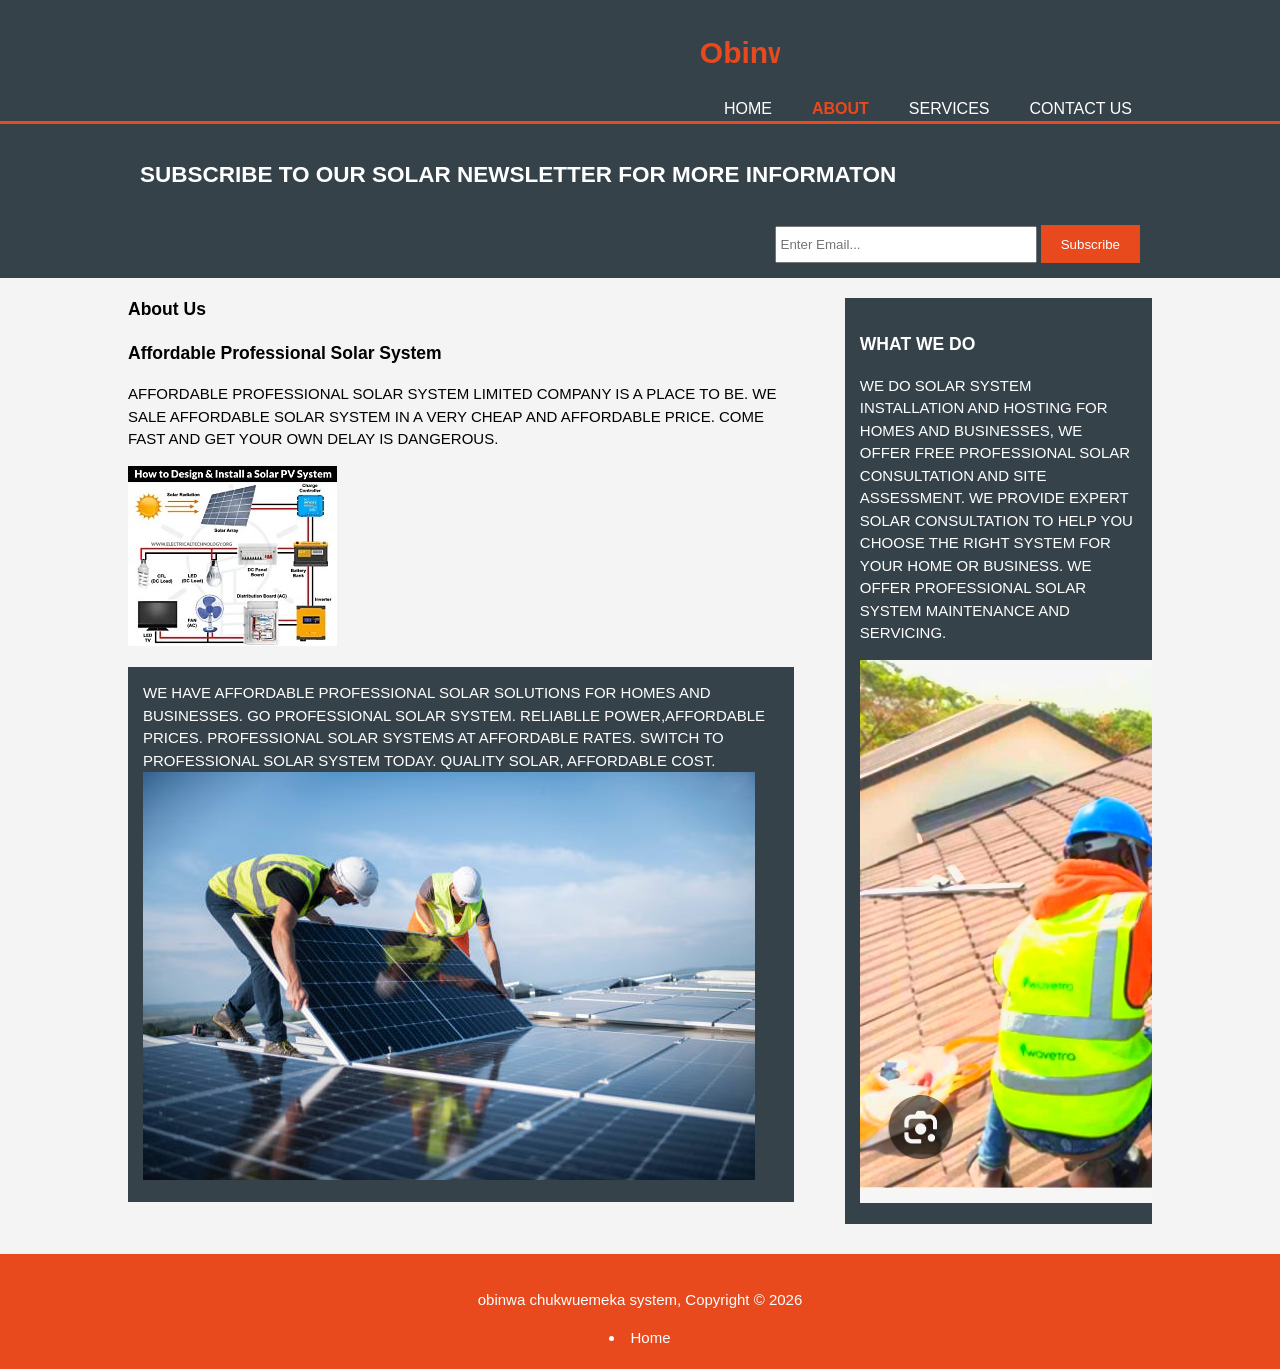
<file: about.html>
<!DOCTYPE html>
<html>
  <head>
    <meta charset="utf-8">
    <meta name="description" content="Affordable And Professional Solar System">
	  <meta name="keywords" content="Solar System, Affordable Solar System, Professional Solar System">
  	<meta name="author" content="Brad Traversy">
    <title>Obinwa Chukwuemeka System| About</title>
    <link rel="stylesheet" href="style.css">
    <link rel="icon" href="img/favicon.png">
  </head>
  <body>
    <header>
      <div class="container">
        <div id="branding">
          <h1><span class="highlight"><marquee>Obinwa Chukwuemeka Stephen</span> Solar System</marquee></h1>
        </div>
        <nav>
          <ul>
            <li><a href="index.html">Home</a></li>
            <li class="current"><a href="about.html">About</a></li>
            <li><a href="services.html">Services</a></li><li><a href="contact.html">Contact us</a></li>
          </ul>
        </nav>
      </div>
    </header>

    <section id="newsletter">
      <div class="container">
        <h1>SUBSCRIBE TO OUR SOLAR NEWSLETTER FOR MORE INFORMATON</h1>
        <form>
          <input type="email" placeholder="Enter Email..." required>
          <button type="submit" class="button_1">Subscribe</button>
        </form>
      </div>
    </section>

    <section id="main">
      <div class="container">
        <article id="main-col">
          <h1 class="page-title">About Us</h1>
          <p>
      <h1>Affordable Professional Solar System</h1>
        <p>AFFORDABLE PROFESSIONAL SOLAR SYSTEM LIMITED COMPANY IS A PLACE TO BE. WE SALE AFFORDABLE SOLAR SYSTEM IN A VERY CHEAP AND AFFORDABLE PRICE. COME FAST AND GET YOUR OWN DELAY IS DANGEROUS.</p>
          <img src="th.jpg">
      </p>
          <p class="dark">
      WE HAVE AFFORDABLE PROFESSIONAL SOLAR SOLUTIONS FOR HOMES AND BUSINESSES. GO PROFESSIONAL SOLAR SYSTEM. RELIABLLE POWER,AFFORDABLE PRICES. PROFESSIONAL SOLAR SYSTEMS AT AFFORDABLE RATES. SWITCH TO PROFESSIONAL SOLAR SYSTEM TODAY. QUALITY SOLAR, AFFORDABLE COST.
       <img src="istockphoto-1405880267-612x612.jpg">    
    </p>
        </article>

        <aside id="sidebar">
          <div class="dark">
            <h3>WHAT WE DO</h3>
            <p>WE DO SOLAR SYSTEM INSTALLATION AND HOSTING FOR HOMES AND BUSINESSES, WE OFFER FREE PROFESSIONAL SOLAR CONSULTATION AND SITE ASSESSMENT. WE PROVIDE EXPERT SOLAR CONSULTATION TO HELP YOU CHOOSE THE RIGHT SYSTEM FOR YOUR HOME OR BUSINESS. WE OFFER PROFESSIONAL SOLAR SYSTEM MAINTENANCE AND SERVICING.</p>
         <img src="Screenshot_20260521-155431_1.png">
          </div>
        </aside>
      </div>
    </section>

    <footer>
      <p>obinwa chukwuemeka system, Copyright &copy; 2026</p><li><a href="index.html">Home</a></li>
    </footer>
  </body>
</html>
</file>
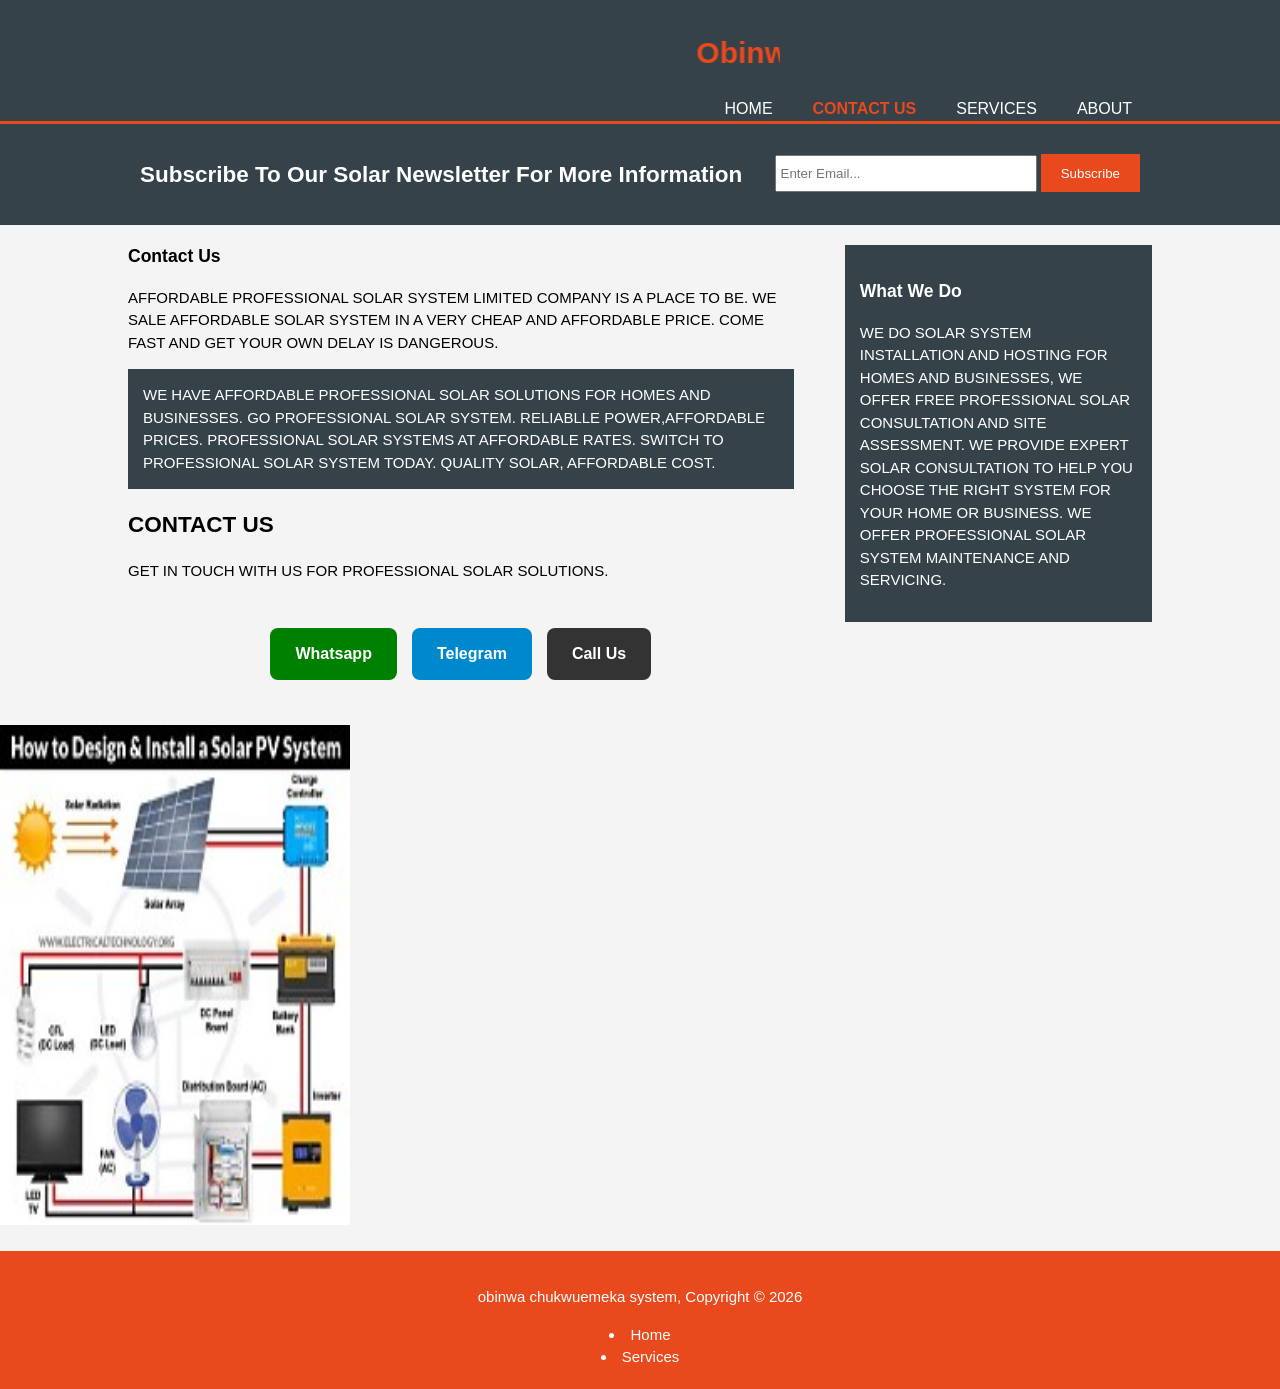
<file: contact.html>
<!DOCTYPE html>
<html>
  <head>
    <meta charset="utf-8">
    <meta name="description" content="Affordable and professional solar system">
	  <meta name="keywords" content="solar system, affordable solar system, professional solar system">
  	<meta name="author" content="Brad Traversy">
    <title>Obinwa Chukwuemeka System| Contact us</title>
    <link rel="stylesheet" href="style.css">
    <link rel="icon" href="solar-panel-installation.jpg">
  </head>
  <body>
    <header>
      <div class="container">
        <div id="branding">
          <h1><span class="highlight"><marquee>Obinwa Chukwuemeka Stephen</span> Solar System </marquee></h1>
        </div>
        <nav>
          <ul>
            <li><a href="index.html">Home</a></li>
            <li class="current"><a href="contact.html">Contact us</a></li>
            <li><a href="services.html">Services</a><li><a href="about.html">About</a></li>
          </ul>
        </nav>
      </div>
    </header>

    <section id="newsletter">
      <div class="container">
        <h1>Subscribe To Our Solar Newsletter For More Information</h1>
        <form>
          <input type="email" placeholder="Enter Email..." required>
          <button type="submit" class="button_1">Subscribe</button>
        </form>
      </div>
    </section>

    <section id="main">
      <div class="container">
        <article id="main-col">
          <h1 class="page-title">Contact Us</h1>
          <p>
            AFFORDABLE PROFESSIONAL SOLAR SYSTEM LIMITED COMPANY IS A PLACE TO BE. WE SALE AFFORDABLE SOLAR SYSTEM IN A VERY CHEAP AND AFFORDABLE PRICE. COME FAST AND GET YOUR OWN DELAY IS DANGEROUS.</p>
          </p>
          <p class="dark">
  WE HAVE AFFORDABLE PROFESSIONAL SOLAR SOLUTIONS FOR HOMES AND BUSINESSES. GO PROFESSIONAL SOLAR SYSTEM. RELIABLLE POWER,AFFORDABLE PRICES. PROFESSIONAL SOLAR SYSTEMS AT AFFORDABLE RATES. SWITCH TO PROFESSIONAL SOLAR SYSTEM TODAY. QUALITY SOLAR, AFFORDABLE COST.
          </p>

<section>
  <h2>CONTACT US</h2>
  <P>GET IN TOUCH WITH US FOR PROFESSIONAL SOLAR SOLUTIONS.</P>
  <div class="contact-links">
	<a href="https://wa.me/2349042474331?text=Hello%2c%20i%20am%20interested%20in%20your%20Services...."
            target="_blank" rel="noopener noreferrer" class="contact-btn">Whatsapp</a>
  <a
  href="https://t.me/MySolarCompany"
              target="_blank"
              class="contact-btn
        telegram">
      Telegram
      </a>
      <a href="tele:+2349042474331"
         class="contact-btn phone">
        Call Us
	  </a>
	  
  </div>
</section>
          </p>
        </article>

        <aside id="sidebar">
          <div class="dark">
            <h3>What We Do</h3>
            <p>WE DO SOLAR SYSTEM INSTALLATION AND HOSTING FOR HOMES AND BUSINESSES, WE OFFER FREE PROFESSIONAL SOLAR CONSULTATION AND SITE ASSESSMENT. WE PROVIDE EXPERT SOLAR CONSULTATION TO HELP YOU CHOOSE THE RIGHT SYSTEM FOR YOUR HOME OR BUSINESS. WE OFFER PROFESSIONAL SOLAR SYSTEM MAINTENANCE AND SERVICING.</p>
          </div>
        </aside>
      </div>
    </section>
   <img src="th.jpg" width="350" height="500" alt="Solar is the best">

    <footer>
      <p>obinwa chukwuemeka system, Copyright &copy; 2026</p><li><a href="index.html">Home</a></li><li><a href="services.html">Services</a></li>
    </footer>
  </body>
</html>
</file>
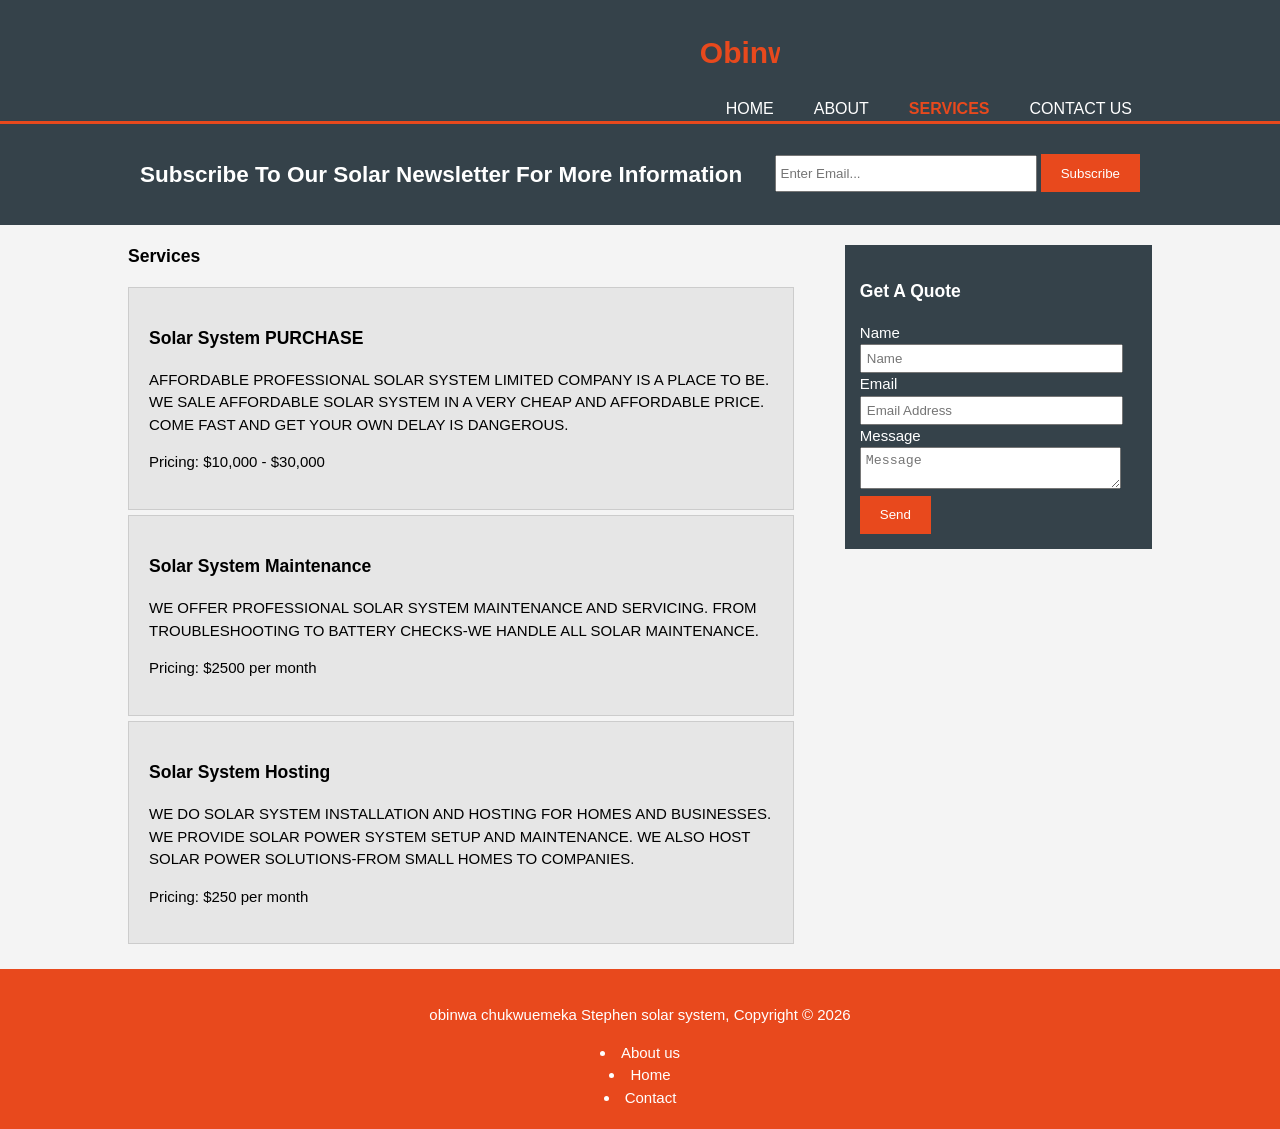
<file: services.html>
<!DOCTYPE html>
<html>
  <head>
    <meta charset="utf-8">
    <meta name="description" content="solar technology professional dealers">
	  <meta name="keywords" content="solar technology, affordable solar system, professional solar system">
  	<meta name="author" content="Brad Traversy">
    <title>Obinwa Chukwuemeka Stephen Solar System | Services</title>
    <link rel="stylesheet" href="style.css">
    <link rel="icon" href="img/favicon.png">
  </head>
  <body>
    <header>
      <div class="container">
        <div id="branding">
          <h1><span class="highlight"><marquee>Obinwa Chukwuemeka Stephen</span> Solar System</marquee></h1>
        </div>
        <nav>
          <ul>
            <li><a href="index.html">Home</a></li>
            <li><a href="about.html">About</a></li>
            <li class="current"><a href="services.html">Services</a></li><li><a href="contact.html">Contact us</a></li>
          </ul>
        </nav>
      </div>
    </header>

    <section id="newsletter">
      <div class="container">
        <h1>Subscribe To  Our Solar Newsletter For More Information</h1>
        <form>
          <input type="email" placeholder="Enter Email..." required>
          <button type="submit" class="button_1">Subscribe</button>
        </form>
      </div>
    </section>

    <section id="main">
      <div class="container">
        <article id="main-col">
          <h1 class="page-title">Services</h1>
          <ul id="services">
            <li>
              <h3>Solar System PURCHASE</h3>
              <p>AFFORDABLE PROFESSIONAL SOLAR SYSTEM LIMITED COMPANY IS A PLACE TO BE. WE SALE AFFORDABLE SOLAR SYSTEM IN A VERY CHEAP AND AFFORDABLE PRICE. COME FAST AND GET YOUR OWN DELAY IS DANGEROUS.</p>
						  <p>Pricing: $10,000 - $30,000</p>
            </li>
            <li>
              <h3> Solar System Maintenance</h3>
              <p>WE OFFER PROFESSIONAL SOLAR SYSTEM  MAINTENANCE AND SERVICING. FROM TROUBLESHOOTING TO BATTERY CHECKS-WE HANDLE ALL SOLAR MAINTENANCE.</p>
						  <p>Pricing: $2500 per month</p>
            </li>
            <li>
              <h3>Solar System Hosting</h3>
              <p>WE DO SOLAR SYSTEM INSTALLATION AND HOSTING FOR HOMES AND BUSINESSES. WE PROVIDE SOLAR POWER SYSTEM SETUP AND MAINTENANCE. WE ALSO HOST SOLAR POWER SOLUTIONS-FROM SMALL HOMES TO COMPANIES.</p>
						  <p>Pricing: $250 per month</p>
            </li>
          </ul>
        </article>

        <aside id="sidebar">
          <div class="dark">
            <h3>Get A Quote</h3>
            <form class="quote">
  						<div>
  							<label>Name</label><br>
  							<input type="text" placeholder="Name">
  						</div>
  						<div>
  							<label>Email</label><br>
  							<input type="email" placeholder="Email Address">
  						</div>
  						<div>
  							<label>Message</label><br>
  							<textarea placeholder="Message"></textarea>
  						</div>
  						<button class="button_1" type="submit">Send</button>
					</form>
          </div>
        </aside>
      </div>
    </section>

    <footer>
      <p>obinwa chukwuemeka Stephen solar system, Copyright &copy; 2026</p><li><a href="about.html">About us</a></li><li><a href="index.html">Home</a></li><li><a href="contact.html">Contact</a></li>
    </footer>
  </body>
</html>
</file>
<file: style.css>
body{
  font: 15px/1.5 Arial, Helvetica,sans-serif;
  padding:0;
  margin:0;
  background-color:#f4f4f4;
}

/* Global */
.container{
  width:80%;
  margin:auto;
  overflow:hidden;
}

ul{
  margin:0;
  padding:0;
}

.button_1{
  height:38px;
  background:#e8491d;
  border:0;
  padding-left: 20px;
  padding-right:20px;
  color:#ffffff;
}

.dark{
  padding:15px;
  background:#35424a;
  color:#ffffff;
  margin-top:10px;
  margin-bottom:10px;
}

a {
  text-decoration: none;
  color: white;
}

/* Header **/
header{
  background:#35424a;
  color:#ffffff;
  padding-top:30px;
  min-height:70px;
  border-bottom:#e8491d 3px solid;
}

header a{
  color:#ffffff;
  text-decoration:none;
  text-transform: uppercase;
  font-size:16px;
}

header li{
  float:left;
  display:inline;
  padding: 0 20px 0 20px;
}

header #branding{
  float:left;
}

header #branding h1{
  margin:0;
}

header nav{
  float:right;
  margin-top:10px;
}

header .highlight, header .current a{
  color:#e8491d;
  font-weight:bold;
}

header a:hover{
  color:#170404;
  font-weight:bold;
}

/* Showcase */
#showcase{
  min-height:200px;
  background:url('../img/showcase.jpg') no-repeat;
  background-position: center;
  background-size: cover;
  text-align:center;
  color:#130202;
}

#showcase h1{
  margin-top:100px;
  font-size:55px;
  margin-bottom:10px;
}

#showcase p{
  font-size:20px;
}

/* Newsletter */
#newsletter{
  padding:15px;
  color:#ffffff;
  background:#35424a
}

#newsletter h1{
  float:left;
}

#newsletter form {
  float:right;
  margin-top:15px;
}

#newsletter input[type="email"]{
  padding:4px;
  height:25px;
  width:250px;
}

/* Boxes */
#boxes{
  margin-top:20px;
}

#boxes .box{
  float:left;
  text-align: center;
  width:30%;
  padding:10px;
}

#boxes .box img{
  width:90px;
}

/* Sidebar */
aside#sidebar{
  float:right;
  width:30%;
  margin-top:10px;
}

aside#sidebar .quote input, aside#sidebar .quote textarea{
  width:90%;
  padding:5px;
}

/* Main-col */
article#main-col{
  float:left;
  width:65%;
}

/* Services */
ul#services li{
  list-style: none;
  padding:20px;
  border: #cccccc solid 1px;
  margin-bottom:5px;
  background:#e6e6e6;
}

footer{
  padding:20px;
  margin-top:20px;
  color:#ffffff;
  background-color:#e8491d;
  text-align: center;
}

/* Media Queries */
@media(max-width: 768px){
  header #branding,
  header nav,
  header nav li,
  #newsletter h1,
  #newsletter form,
  #boxes .box,
  article#main-col,
  aside#sidebar{
    float:none;
    text-align:center;
    width:100%;
  }

  header{
    padding-bottom:20px;
  }

  #showcase h1{
    margin-top:40px;
  }

  #newsletter button, .quote button{
    display:block;
    width:100%;
  }

  #newsletter form input[type="email"], .quote input, .quote textarea{
    width:100%;
    margin-bottom:5px;
  }
}
.contact-links {
    display: flex;
    justify-content: center;
    align-items: center;
    gap: 15px;
    flex-wrap: wrap;
    padding: 30px;
}

.contact-btn {
    display: inline-block;
    padding: 14px 25px;
    color: white;
    background-color:green;
    text-decoration: none;
    border-radius: 8px;
    font-size: 16px;
    font-weight: bold;
    transition: 0.3s;
}

.contact-btn:hover {
    transform: translateY(-3px);
    opacity: 0.85;
}

.whatsapp {
    background: #25D366;
}

.telegram {
    background: #0088cc;
}

.phone {
    background: #333;
}

/* Mobile responsive */
@media (max-width: 600px) {
    .contact-links {
        flex-direction: column;
    }

    .contact-btn {
        width: 80%;
        text-align: center;
    }
}
</file>
